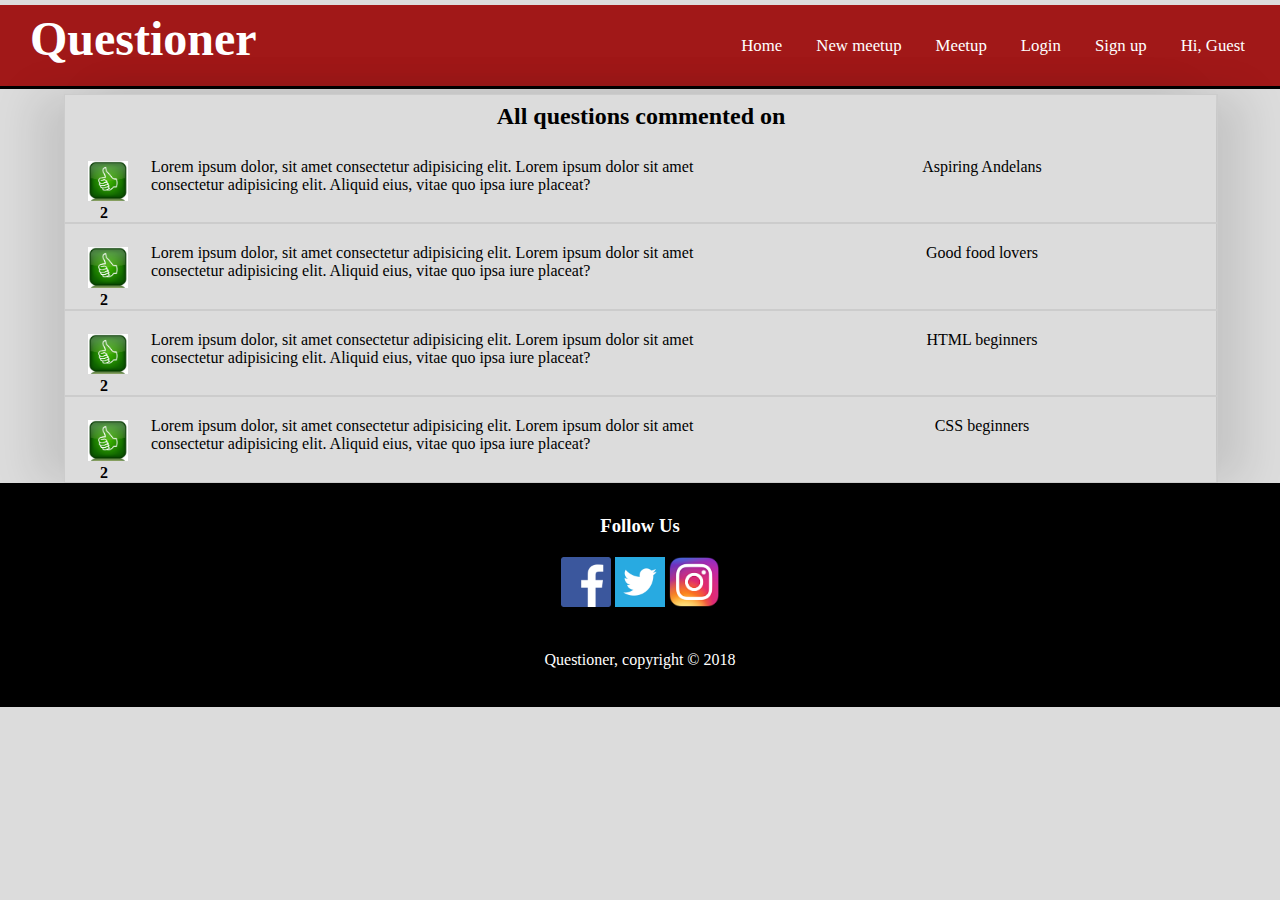
<file: all-questions-commented-on.html>
<!DOCTYPE html>
<html lang="en">
<head>
    <meta charset="UTF-8">
    <meta name="viewport" content="width=device-width, initial-scale=1.0">
    <meta http-equiv="X-UA-Compatible" content="ie=edge">
    <title>Questioner | All questions commented on</title>
    <link rel="stylesheet" href="css/styles.css">
</head>
<body> 
    <!-- Homepage header -->
    <header id="homepage-header"> 
        <div class="container">
            <div id="branding">
                <a href="index.html"><h1>Questioner</h1></a>
            </div>
            <nav>
                <ul>
                    <li><a href="index.html">Home</a></li>
                    <li><a href="new-meetup.html">New meetup</a></li>
                    <li><a href="index.html#meetup">Meetup</a></li>
                    <li><a href="login.html">Login</a></li>
                    <li><a href="sign-up.html">Sign up</a></li>
                    <li><a href="profile.html">Hi, Guest</a></li>
                </ul>
            </nav>
        </div>
    </header>

    <!-- Main area -->
    <main>
        <section>
            <div class="division">
                <div class="container">
                    <header class="heading-title">
                        <h2> All questions commented on</h2>
                    </header>
                    <div class="top-topic">
                        <div class="upvote">
                            <div class="upvote-img"><img src="/img/upvote.png" alt="upvote"></div>   
                            <div class="upvotes-number" >2</div> 
                        </div>
                        <div class="question">Lorem ipsum dolor, sit amet consectetur adipisicing elit. Lorem ipsum dolor sit amet consectetur adipisicing elit. Aliquid eius, vitae quo ipsa iure placeat?</div>
                        <div class="meetup-topic">Aspiring Andelans</div>
                    </div>
                </div>
            </div>
        </section>
        <section>
                <div class="division">
                    <div class="container">
                        <div class="top-topic">
                            <div class="upvote">
                                <div class="upvote-img"><img src="/img/upvote.png" alt="upvote"></div>   
                                <div class="upvotes-number" >2</div> 
                            </div>
                            <div class="question">Lorem ipsum dolor, sit amet consectetur adipisicing elit. Lorem ipsum dolor sit amet consectetur adipisicing elit. Aliquid eius, vitae quo ipsa iure placeat?</div>
                            <div class="meetup-topic">Good food lovers</div>
                        </div>
                    </div>
                </div>
            </section>
            <section>
                    <div class="division">
                        <div class="container">
                            <div class="top-topic">
                                <div class="upvote">
                                    <div class="upvote-img"><img src="/img/upvote.png" alt="upvote"></div>   
                                    <div class="upvotes-number" >2</div> 
                                </div>
                                <div class="question">Lorem ipsum dolor, sit amet consectetur adipisicing elit. Lorem ipsum dolor sit amet consectetur adipisicing elit. Aliquid eius, vitae quo ipsa iure placeat?</div>
                                <div class="meetup-topic">HTML beginners</div>
                            </div>
                        </div>
                    </div>
                </section>
                <section>
                        <div class="division">
                            <div class="container">
                                <div class="top-topic">
                                    <div class="upvote">
                                        <div class="upvote-img"><img src="/img/upvote.png" alt="upvote"></div>   
                                        <div class="upvotes-number" >2</div> 
                                    </div>
                                    <div class="question">Lorem ipsum dolor, sit amet consectetur adipisicing elit. Lorem ipsum dolor sit amet consectetur adipisicing elit. Aliquid eius, vitae quo ipsa iure placeat?</div>
                                    <div class="meetup-topic">CSS beginners</div>
                                </div>
                            </div>
                        </div>
                    </section>
    </main>

    <!-- Footer area -->
    <footer>
        <h3>Follow Us</h3>
        <div class="social">
            <div class="socialmedia-img">
                <a href="https://facebook.com/"><img src="img/fb.png" alt="facebook"></a>
            </div>
            <div class="socialmedia-img">
                <a href="https://twitter.com/"><img src="img/twitter.png" alt="twitter"></a>
            </div>
            <div class="socialmedia-img">
                <a href="https://instagram.com/"><img src="img/instagram.png" alt="Instagram"></a>
            </div>
        </div>
        <p>Questioner, copyright &copy; 2018</p>
        
    </footer>
</body>
</html>
</file>
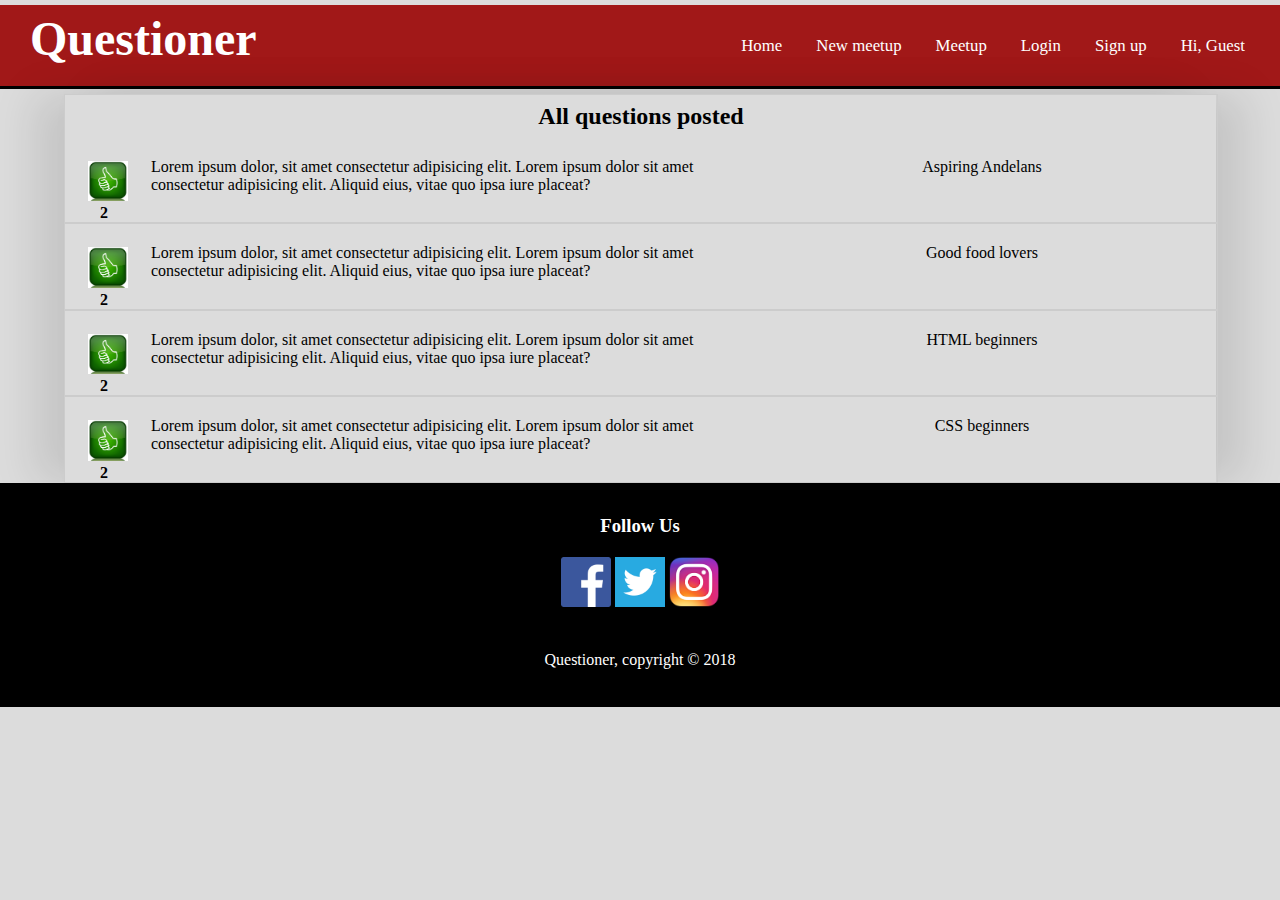
<file: all-questions-posted.html>
<!DOCTYPE html>
<html lang="en">
<head>
    <meta charset="UTF-8">
    <meta name="viewport" content="width=device-width, initial-scale=1.0">
    <meta http-equiv="X-UA-Compatible" content="ie=edge">
    <title>Questioner | All questions posted</title>
    <link rel="stylesheet" href="css/styles.css">
</head>
<body> 
    <!-- Homepage header -->
    <header id="homepage-header"> 
        <div class="container">
            <div id="branding">
                <a href="index.html"><h1>Questioner</h1></a>
            </div>
            <nav>
                <ul>
                    <li><a href="index.html">Home</a></li>
                    <li><a href="new-meetup.html">New meetup</a></li>
                    <li><a href="index.html#meetup">Meetup</a></li>
                    <li><a href="login.html">Login</a></li>
                    <li><a href="sign-up.html">Sign up</a></li>
                    <li><a href="profile.html">Hi, Guest</a></li>
                </ul>
            </nav>
        </div>
    </header>

    <!-- Main area -->
    <main>
        <section>
            <div class="division">
                <div class="container">
                    <header class="heading-title">
                        <h2> All questions posted</h2>
                    </header>
                    <div class="top-topic">
                        <div class="upvote">
                            <div class="upvote-img"><img src="/img/upvote.png" alt="upvote"></div>   
                            <div class="upvotes-number" >2</div> 
                        </div>
                        <div class="question">Lorem ipsum dolor, sit amet consectetur adipisicing elit. Lorem ipsum dolor sit amet consectetur adipisicing elit. Aliquid eius, vitae quo ipsa iure placeat?</div>
                        <div class="meetup-topic">Aspiring Andelans</div>
                    </div>
                </div>
            </div>
        </section>
        <section>
                <div class="division">
                    <div class="container">
                        <div class="top-topic">
                            <div class="upvote">
                                <div class="upvote-img"><img src="/img/upvote.png" alt="upvote"></div>   
                                <div class="upvotes-number" >2</div> 
                            </div>
                            <div class="question">Lorem ipsum dolor, sit amet consectetur adipisicing elit. Lorem ipsum dolor sit amet consectetur adipisicing elit. Aliquid eius, vitae quo ipsa iure placeat?</div>
                            <div class="meetup-topic">Good food lovers</div>
                        </div>
                    </div>
                </div>
            </section>
            <section>
                    <div class="division">
                        <div class="container">
                            <div class="top-topic">
                                <div class="upvote">
                                    <div class="upvote-img"><img src="/img/upvote.png" alt="upvote"></div>   
                                    <div class="upvotes-number" >2</div> 
                                </div>
                                <div class="question">Lorem ipsum dolor, sit amet consectetur adipisicing elit. Lorem ipsum dolor sit amet consectetur adipisicing elit. Aliquid eius, vitae quo ipsa iure placeat?</div>
                                <div class="meetup-topic">HTML beginners</div>
                            </div>
                        </div>
                    </div>
                </section>
                <section>
                        <div class="division">
                            <div class="container">
                                <div class="top-topic">
                                    <div class="upvote">
                                        <div class="upvote-img"><img src="/img/upvote.png" alt="upvote"></div>   
                                        <div class="upvotes-number" >2</div> 
                                    </div>
                                    <div class="question">Lorem ipsum dolor, sit amet consectetur adipisicing elit. Lorem ipsum dolor sit amet consectetur adipisicing elit. Aliquid eius, vitae quo ipsa iure placeat?</div>
                                    <div class="meetup-topic">CSS beginners</div>
                                </div>
                            </div>
                        </div>
                    </section>
    </main>

    <!-- Footer area -->
    <footer>
        <h3>Follow Us</h3>
        <div class="social">
            <div class="socialmedia-img">
                <a href="https://facebook.com/"><img src="img/fb.png" alt="facebook"></a>
            </div>
            <div class="socialmedia-img">
                <a href="https://twitter.com/"><img src="img/twitter.png" alt="twitter"></a>
            </div>
            <div class="socialmedia-img">
                <a href="https://instagram.com/"><img src="img/instagram.png" alt="Instagram"></a>
            </div>
        </div>
        <p>Questioner, copyright &copy; 2018</p>
        
    </footer>
</body>
</html>
</file>
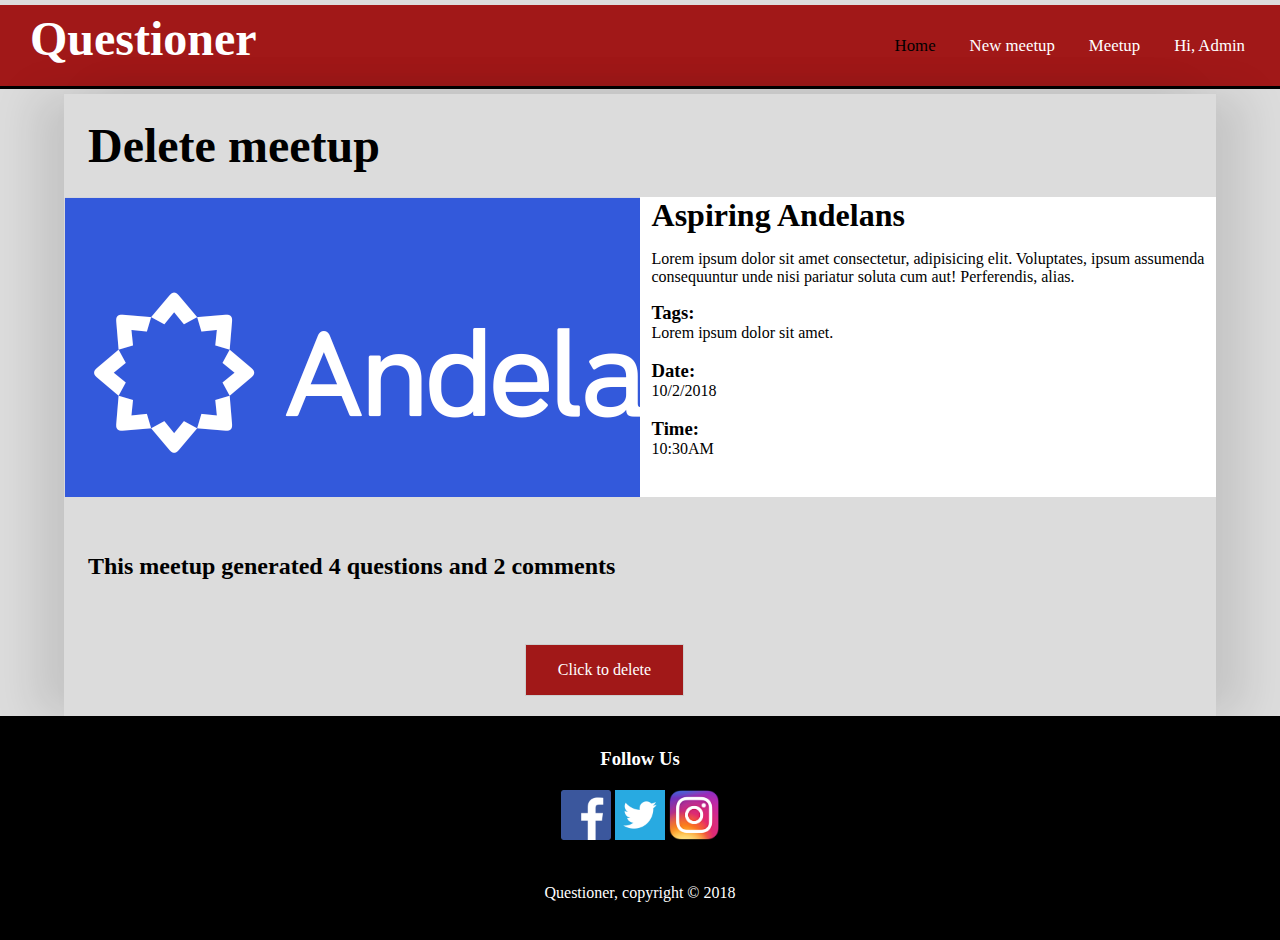
<file: delete-meetup.html>
<!DOCTYPE html>
<html lang="en">
<head>
    <meta charset="UTF-8">
    <meta name="viewport" content="width=device-width, initial-scale=1.0">
    <meta http-equiv="X-UA-Compatible" content="ie=edge">
    <title>Questioner | Delete meetup</title>
    <link rel="stylesheet" href="css/styles.css">
</head>
<body> 
    <!-- Homepage header -->
    <header id="homepage-header"> 
        <div class="container">
            <div id="branding">
                <a href="index.html"><h1>Questioner</h1></a>
            </div>
            <nav>
                <ul>
                    <li class="current"><a href="index.html">Home</a></li>
                    <li><a href="new-meetup.html">New meetup</a></li>
                    <li><a href="index.html#meetup">Meetup</a></li>
                    <li><a href="profile.html">Hi, Admin</a></li>
                </ul>
            </nav>
        </div>
    </header>

    <!-- Main area -->
    <main>
        <section>
            <div class="container">
              <div class="heading-title">
                  <h1>Delete meetup</h1>
              </div>
              <div class="container">
                  <div class="meetup-img">
                  </div>
                  <div class="meetup-details">
                      <div class="meetup-topic">
                           <h1>Aspiring Andelans</h1>
                      </div>
                      <div class="meetup-description">
                          <p>Lorem ipsum dolor sit amet consectetur, adipisicing elit. Voluptates, ipsum assumenda consequuntur unde nisi pariatur soluta cum aut! Perferendis, alias.</p>
                      </div>
                      <div class="meetup-tag">
                          <h3>Tags:</h3>
                          <span>Lorem ipsum dolor sit amet.</span> <br><br>
                      </div>
                      <div class="meetup-date">
                          <h3>Date:</h3>
                          <span>10/2/2018</span> <br> <br>
                      </div>
                      <div class="meetuptime">
                          <h3>Time:</h3>
                          <span>10:30AM</span> <br>
                      </div>
                  </div>
              </div>
            <section class="delete">
                <header class="heading-title">
                    <h4>This meetup generated <span id="question-number">4 </span>questions and <span id="comment-number">2</span> comments</h4>
                </header>
            </section>
        </section>
                <div class="click-to-delete"> 
                    <div class="btn"><a href="#post-question">Click to delete</a></div> 
                </div>
           </main>

    <!-- Footer area -->
    <footer>
        <h3>Follow Us</h3>
        <div class="social">
            <div class="socialmedia-img">
                <a href="https://facebook.com/"><img src="img/fb.png" alt="facebook"></a>
            </div>
            <div class="socialmedia-img">
                <a href="https://twitter.com/"><img src="img/twitter.png" alt="twitter"></a>
            </div>
            <div class="socialmedia-img">
                <a href="https://instagram.com/"><img src="img/instagram.png" alt="Instagram"></a>
            </div>
        </div>
        <p>Questioner, copyright &copy; 2018</p>
        
    </footer>
</body>
</html>
</file>
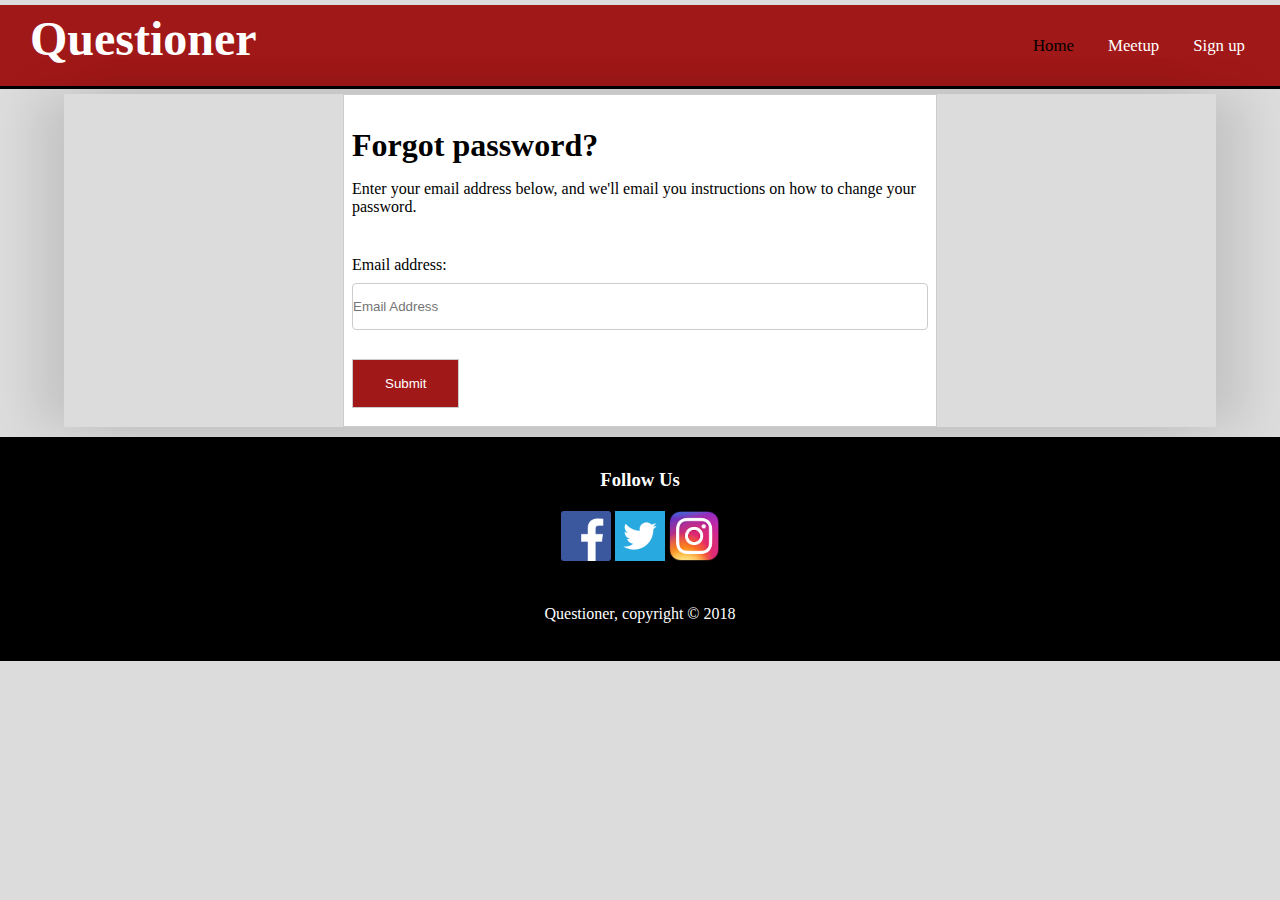
<file: forgot-password.html>
<!DOCTYPE html>
<html lang="en">
<head>
    <meta charset="UTF-8">
    <meta name="viewport" content="width=device-width, initial-scale=1.0">
    <meta http-equiv="X-UA-Compatible" content="ie=edge">
    <title>Questioner | Forgot password</title>
    <link rel="stylesheet" href="css/styles.css">
</head>
<body> 
    <!-- Homepage header -->
    <header id="homepage-header"> 
        <div class="container">
            <div id="branding">
                <a href="index.html"><h1>Questioner</h1></a>
            </div>
            <nav>
                <ul>
                    <li class="current"><a href="index.html">Home</a></li>
                    <li><a href="index.html#meetup">Meetup</a></li>
                    <li><a href="sign-up.html">Sign up</a></li>
                </ul>
            </nav>
        </div>
    </header>

    <!-- Main area -->
    <main>
       <section>
           <div class="border">
                <h1>Forgot password?</h1>
                <p>Enter your email address below, and we'll email you instructions on how to change your password.</p> 
                    <form class="forgot-password">
                        <div>
                            <label>Email address:</label><br>
                            <input type="email", placeholder="Email Address">
                        </div>
                    <button class="btn">Submit</button>
                </form>
           </div>
       </section> 
    </main>

    <!-- Footer area -->
    <footer>
        <h3>Follow Us</h3>
        <div class="social">
            <div class="socialmedia-img">
                <a href="https://facebook.com/"><img src="img/fb.png" alt="facebook"></a>
            </div>
            <div class="socialmedia-img">
                <a href="https://twitter.com/"><img src="img/twitter.png" alt="twitter"></a>
            </div>
            <div class="socialmedia-img">
                <a href="https://instagram.com/"><img src="img/instagram.png" alt="Instagram"></a>
            </div>
        </div>
        <p>Questioner, copyright &copy; 2018</p>
        
    </footer>
</body>
</html>
</file>
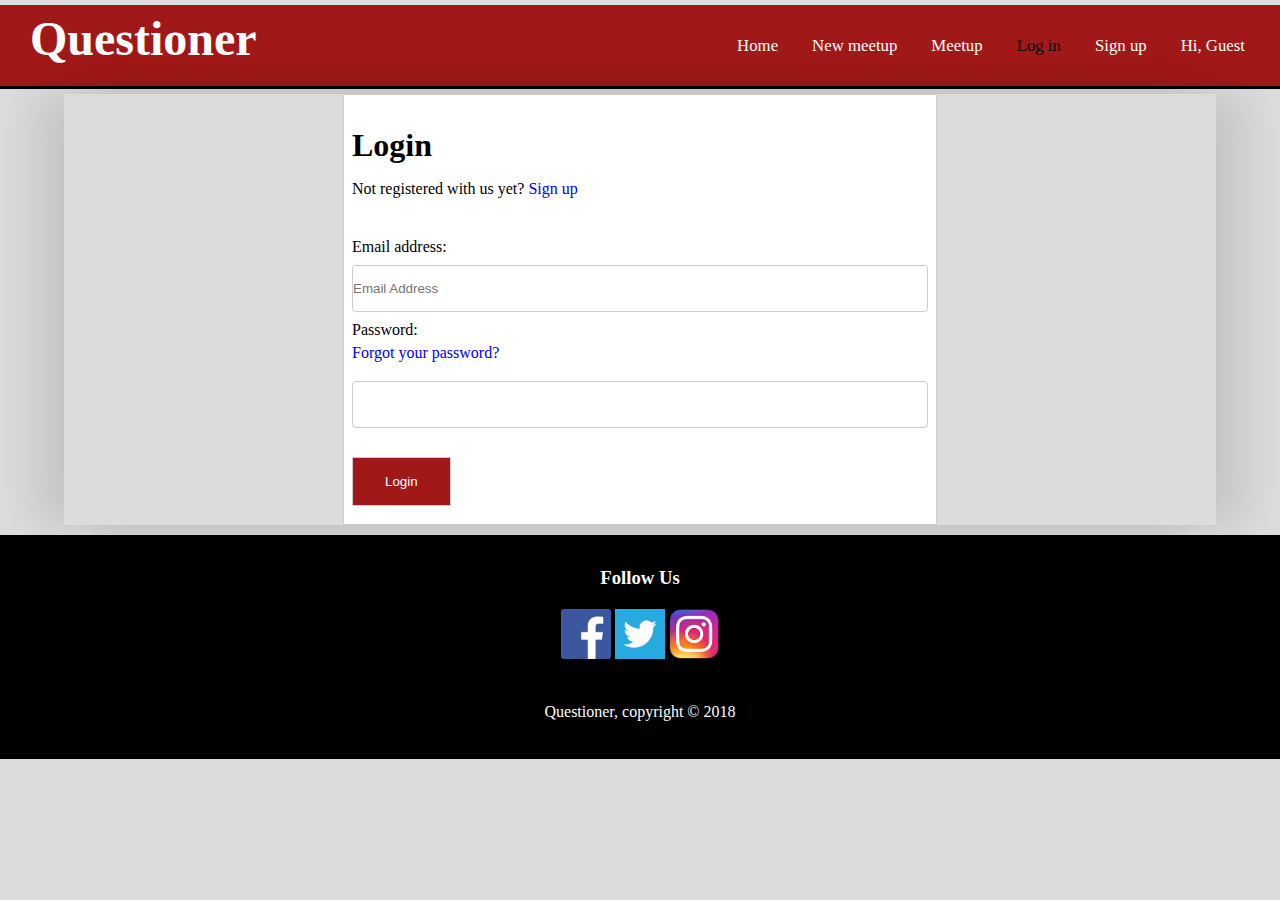
<file: login.html>
<!DOCTYPE html>
<html lang="en">
<head>
    <meta charset="UTF-8">
    <meta name="viewport" content="width=device-width, initial-scale=1.0">
    <meta http-equiv="X-UA-Compatible" content="ie=edge">
    <title>Questioner | Log in</title>
    <link rel="stylesheet" href="css/styles.css">
</head>
<body> 
    <!-- Homepage header -->
    <header id="homepage-header"> 
        <div class="container">
            <div id="branding">
                <a href="index.html"><h1>Questioner</h1></a>
            </div>
            <nav>
                <ul>
                    <li><a href="index.html">Home</a></li>
                    <li><a href="new-meetup.html">New meetup</a></li>
                    <li><a href="index.html#meetup">Meetup</a></li>
                    <li class="current"><a href="login.html">Log in</a></li>
                    <li><a href="sign-up.html">Sign up</a></li>
                    <li><a href="profile.html">Hi, Guest</a></li>
                </ul>
            </nav>
        </div>
    </header>

    <!-- Main area -->
    <main>
       <section>
           <div class="border">
                <h1>Login</h1>
                <p>Not registered with us yet? <a href="sign-up.html">Sign up</a></p> 
                    <form class="login">
                        <div>
                            <label>Email address:</label><br>
                            <input type="email", placeholder="Email Address">
                        </div>
                        <div>
                            <label>Password:</label><br>
                            <a href="forgot-password.html"><p id="forgot-password-ptag">Forgot your password?</p></a>
                            <input type="password", type="password">
                        </div>
                    <button class="btn">Login</button>
                </form>
           </div>
       </section> 
    </main>

    <!-- Footer area -->
    <footer>
        <h3>Follow Us</h3>
        <div class="social">
            <div class="socialmedia-img">
                <a href="https://facebook.com/"><img src="img/fb.png" alt="facebook"></a>
            </div>
            <div class="socialmedia-img">
                <a href="https://twitter.com/"><img src="img/twitter.png" alt="twitter"></a>
            </div>
            <div class="socialmedia-img">
                <a href="https://instagram.com/"><img src="img/instagram.png" alt="Instagram"></a>
            </div>
        </div>
        <p>Questioner, copyright &copy; 2018</p>
        
    </footer>
</body>
</html>
</file>
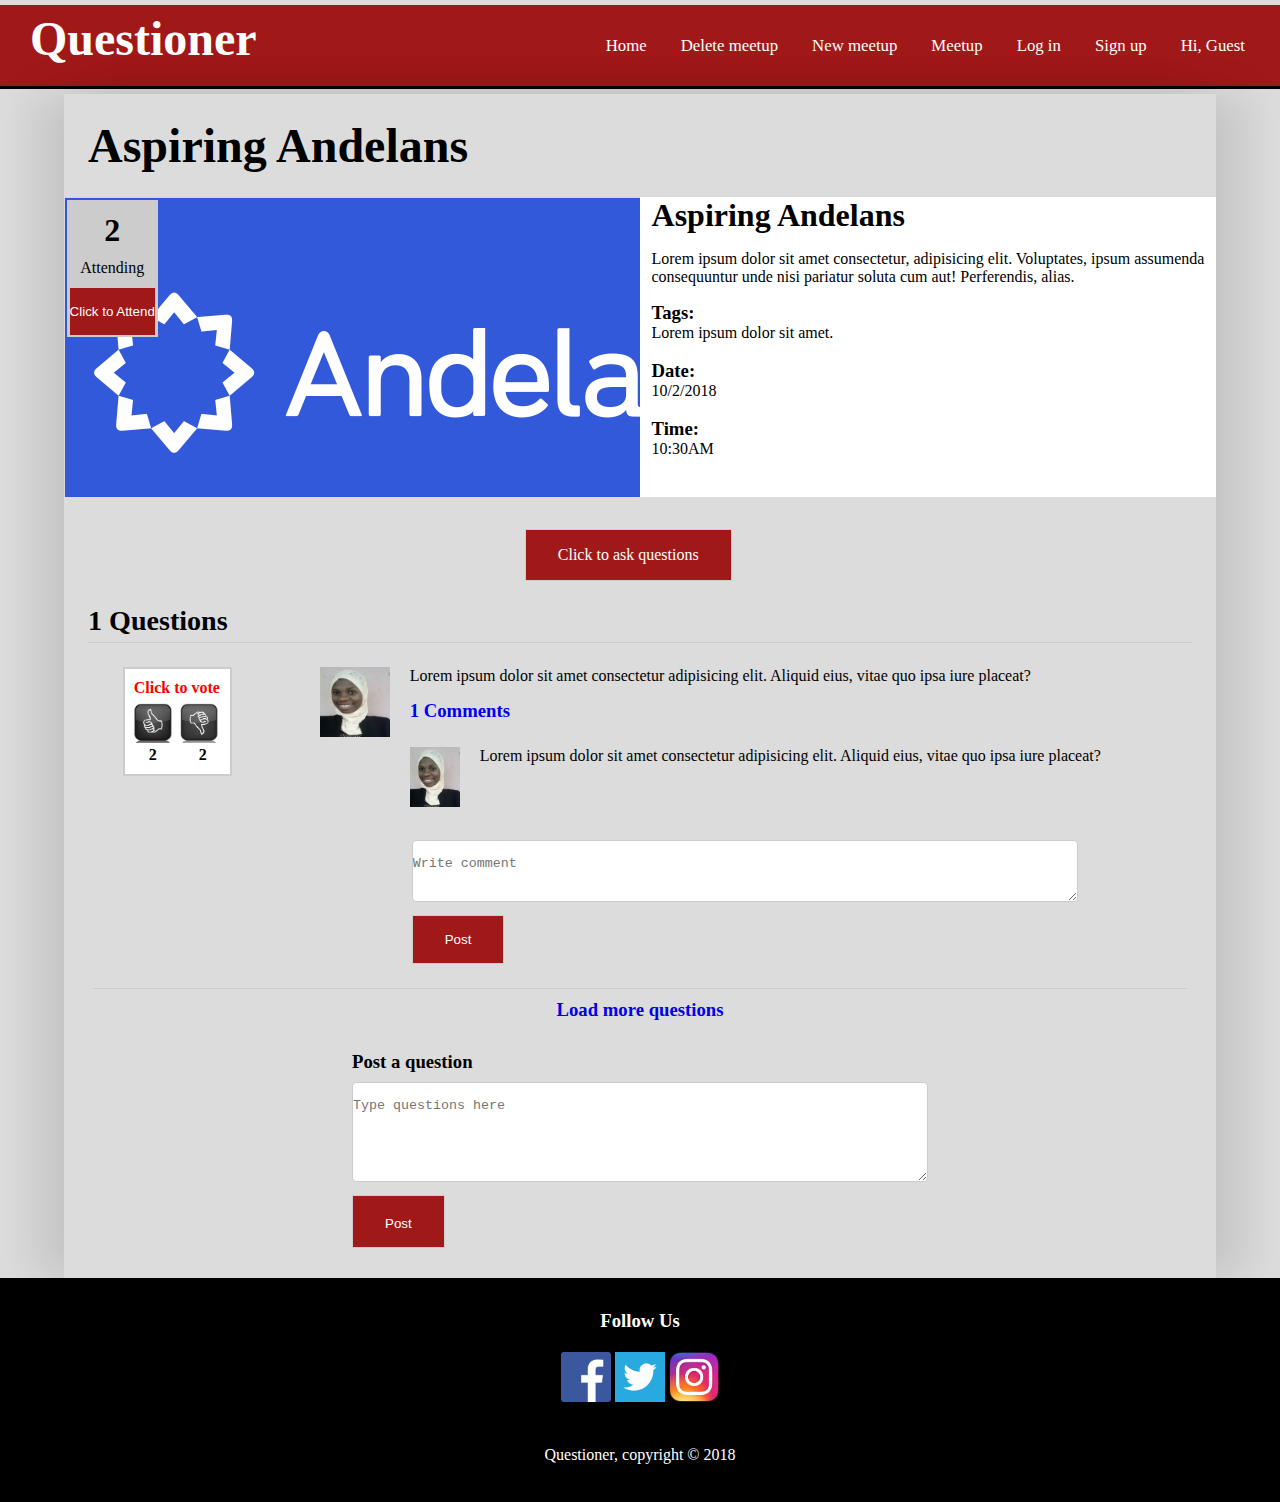
<file: meetup.html>
<!DOCTYPE html>
<html lang="en">
<head>
    <meta charset="UTF-8">
    <meta name="viewport" content="width=device-width, initial-scale=1.0">
    <meta http-equiv="X-UA-Compatible" content="ie=edge">
    <title>Questioner | Meetup | Aspiring Andelans</title>
    <link rel="stylesheet" href="css/styles.css">
    <script src="js/main.js"></script>
</head>
<body> 
    <!-- Homepage header -->
    <header id="homepage-header"> 
        <div class="container">
            <div id="branding">
                <a href="index.html"><h1>Questioner</h1></a>
            </div>
            <nav>
                <ul>
                    <li><a href="index.html">Home</a></li>
                    <li><a href="delete-meetup.html">Delete meetup</a></li>
                    <li><a href="new-meetup.html">New meetup</a></li>
                    <li><a href="index.html#meetup">Meetup</a></li>
                    <li><a href="login.html">Log in</a></li>
                    <li><a href="sign-up.html">Sign up</a></li>
                    <li><a href="profile.html">Hi, Guest</a></li>
                </ul>
            </nav>
        </div>
    </header>

    <!-- Main area -->
    <main>
       <section>
            <div class="heading-title">
                <h1>Aspiring Andelans</h1>
            </div>
            <div class="container">
                <div class="meetup-img">
                    <div class="box-in-image">
                         <h1 id="attending-number" class="not-clicked">2</h1>
                         <div class="attending">Attending</div>
                         <button class="btn" onclick="attend()">Click to Attend</button>
                    </div>
                </div>
                <div class="meetup-details">
                    <div class="meetup-topic">
                         <h1>Aspiring Andelans</h1>
                    </div>
                    <div class="meetup-description">
                        <p>Lorem ipsum dolor sit amet consectetur, adipisicing elit. Voluptates, ipsum assumenda consequuntur unde nisi pariatur soluta cum aut! Perferendis, alias.</p>
                    </div>
                    <div class="meetup-tag">
                        <h3>Tags:</h3>
                        <span>Lorem ipsum dolor sit amet.</span> <br> <br>
                    </div>
                    <div class="meetup-date">
                        <h3>Date:</h3>
                        <span>10/2/2018</span> <br> <br>
                    </div>
                    <div class="meetuptime">
                        <h3>Time:</h3>
                        <span>10:30AM</span>
                    </div>
                </div>
            </div>
        </section>
                <div class="click-to-ask"> 
                    <div class="btn"><a href="#post-question">Click to ask questions</a></div> 
                </div>
        <section class="question-section">
            <header class="heading-title">
                <h3><span id="question-number">1</span> Questions</h3>
            </header>
            <div class="question-area">
                <div class="container">
                <div class="vote">
                    <p>Click to vote</p> 
                    <div class="upvote">
                        <div><a href="#upVote"><img id="upvote-img" class="not-clicked" src="/img/upvote-gray.jpg" alt="upVote" onclick="upvote()"></a></div>   
                        <div id="upvotes-number" >2</div> 
                    </div>
                    <div class="downvote">
                        <div><a href="#downVote"><img id="downvote-img" class="not-clicked" src="/img/downvote-gray.jpg" alt="downvote" onclick="downvote()"></a></div>   
                        <div id="downvotes-number">2</div>
                    </div>
                </div>
                <div class="pic-question-and-comment">
                    <div class="small-pic"><img src="/img/halimah.jpg" alt="name"></div>
                        <div class="question-and-comment">
                            <div class="question">Lorem ipsum dolor sit amet consectetur adipisicing elit. Aliquid eius, vitae quo ipsa iure placeat?</div>
                            <div class="comments"> 
                                <h3 onclick="toggleHideAndShowComment()"><a href="#comments"><span class="comment-number">1 </span>Comments</a></h3> 
                                <div id="view-comments">
                                    <div class="container">
                                        <div class="tiny-pic"><img src="/img/halimah.jpg" alt="name"></div>
                                        <div class="comment-content">Lorem ipsum dolor sit amet consectetur adipisicing elit. Aliquid eius, vitae quo ipsa iure placeat?</div>   
                                    </div>
                                </div>
                                <div class="write-comment">
                                    <div><textarea id="comment-text", placeholder="Write comment"></textarea></div> 
                                    <button class="btn">Post</button>
                                </div>
                            </div>
                        </div>      
                </div>
            </div>
                <div class="show-more-questions">
                    <h3><a href="#show-more">Load more questions</a></h3> 
                </div>
            
            </div>  
       </section>
       <div class="post-question-area">
            <h3>Post a question</h3>
            <div><textarea id="post-question", placeholder="Type questions here"></textarea></div> 
            <button class="btn">Post</button>
        </div>
    </main>

    <!-- Footer area -->
    <footer>
        <h3>Follow Us</h3>
        <div class="social">
            <div class="socialmedia-img">
                <a href="https://facebook.com/"><img src="img/fb.png" alt="facebook"></a>
            </div>
            <div class="socialmedia-img">
                <a href="https://twitter.com/"><img src="img/twitter.png" alt="twitter"></a>
            </div>
            <div class="socialmedia-img">
                <a href="https://instagram.com/"><img src="img/instagram.png" alt="Instagram"></a>
            </div>
        </div>
        <p>Questioner, copyright &copy; 2018</p>
        
    </footer>
</body>
</html>
</file>
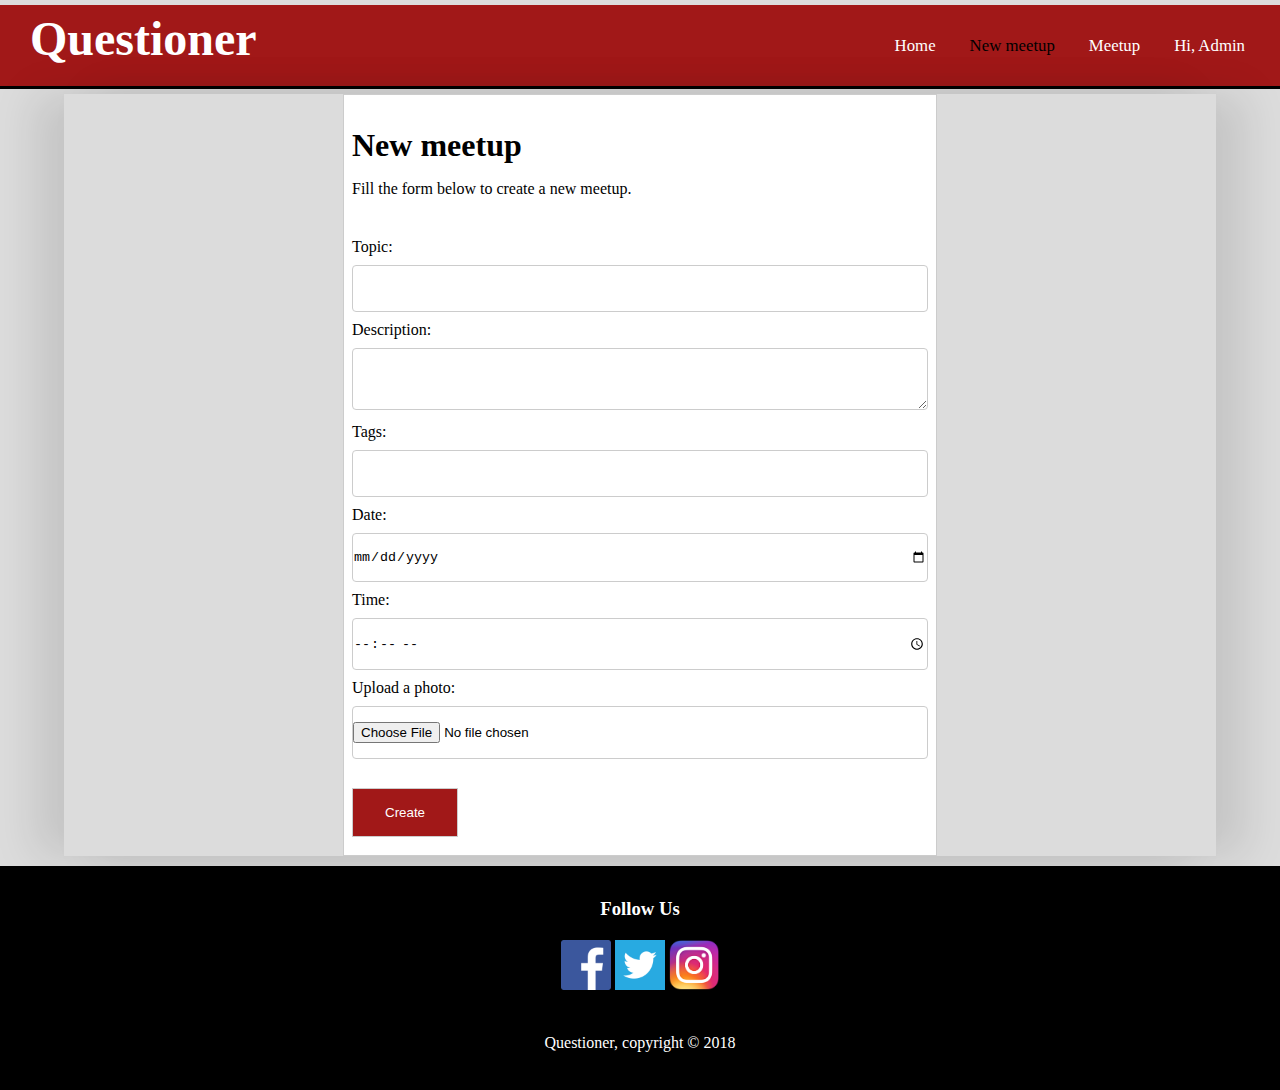
<file: new-meetup.html>
<!DOCTYPE html>
<html lang="en">
<head>
    <meta charset="UTF-8">
    <meta name="viewport" content="width=device-width, initial-scale=1.0">
    <meta http-equiv="X-UA-Compatible" content="ie=edge">
    <title>Questioner | New meetup</title>
    <link rel="stylesheet" href="css/styles.css">
</head>
<body> 
    <!-- Homepage header -->
    <header id="homepage-header"> 
        <div class="container">
            <div id="branding">
                <a href="index.html"><h1>Questioner</h1></a>
            </div>
            <nav>
                <ul>
                    <li><a href="index.html">Home</a></li>
                    <li class="current"><a href="new-meetup.html">New meetup</a></li>
                    <li><a href="index.html#meetup">Meetup</a></li>
                    <li><a href="profile.html">Hi, Admin</a></li>
                </ul>
            </nav>
        </div>
    </header>

    <!-- Main area -->
    <main>
       <section>
           <div class="border">
                <h1>New meetup</h1> 
                <p>Fill the form below to create a new meetup.</p>
                    <form class="meet-up">
                        <div>
                            <label>Topic:</label><br>
                            <input type="text">
                        </div>
                        <div>
                            <label>Description:</label><br>
                            <textarea id="description"></textarea>
                        </div> 
                        <div>
                            <label>Tags:</label><br>
                            <input type="text">
                        </div>
                        <div>
                            <label>Date:</label><br>
                            <input type="date">
                        </div> 
                        <div>
                            <label>Time:</label><br>
                            <input type="time">
                        </div>
                        <div>
                            <label>Upload a photo:</label><br>
                            <input type="file", name="my photo">
                        </div>         
                    <button class="btn">Create</button>
                </form>
           </div>
       </section> 
    </main>

    <!-- Footer area -->
    <footer>
        <h3>Follow Us</h3>
        <div class="social">
            <div class="socialmedia-img">
                <a href="https://facebook.com/"><img src="img/fb.png" alt="facebook"></a>
            </div>
            <div class="socialmedia-img">
                <a href="https://twitter.com/"><img src="img/twitter.png" alt="twitter"></a>
            </div>
            <div class="socialmedia-img">
                <a href="https://instagram.com/"><img src="img/instagram.png" alt="Instagram"></a>
            </div>
        </div>
        <p>Questioner, copyright &copy; 2018</p>
        
    </footer>
</body>
</html>
</file>
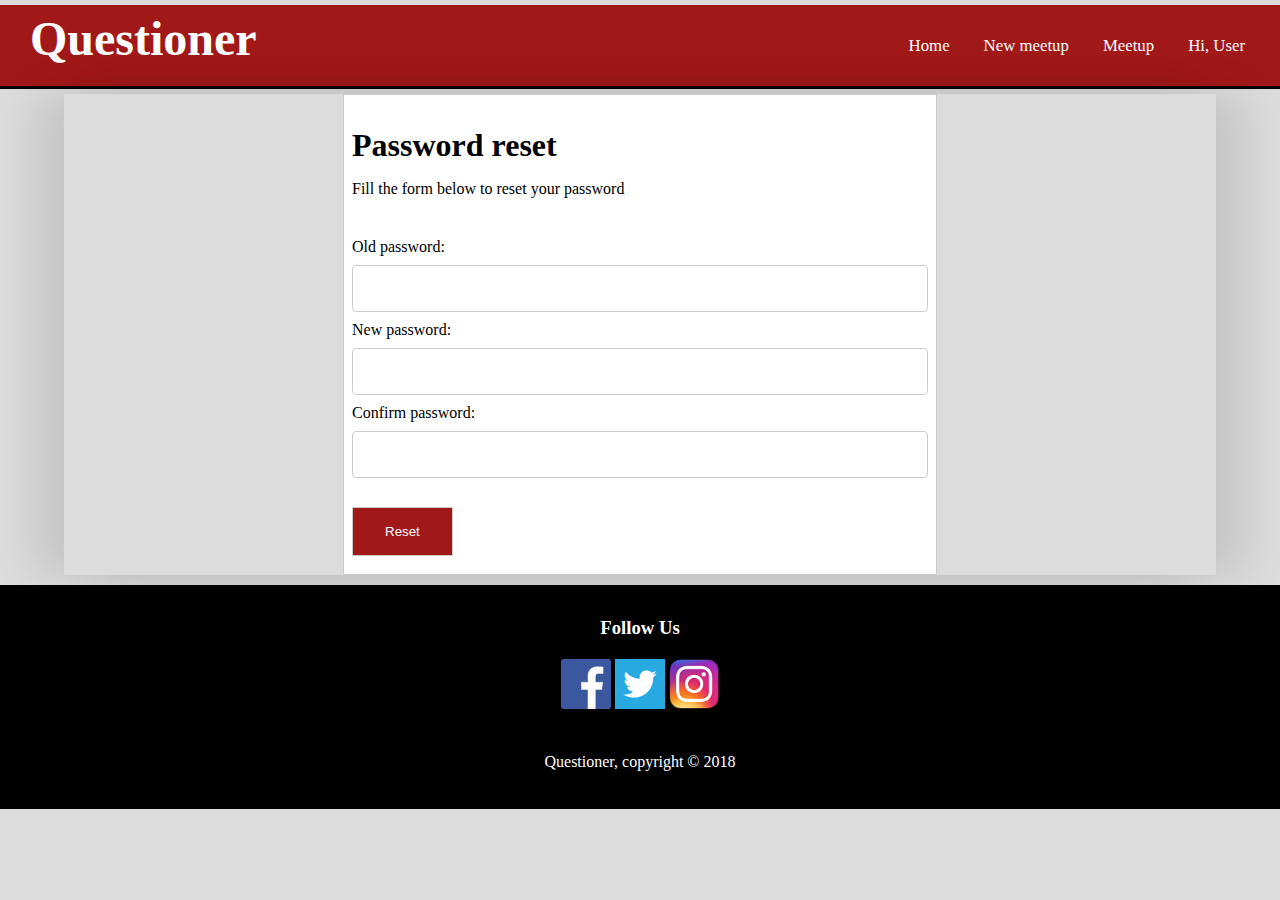
<file: password-reset.html>
<!DOCTYPE html>
<html lang="en">
<head>
    <meta charset="UTF-8">
    <meta name="viewport" content="width=device-width, initial-scale=1.0">
    <meta http-equiv="X-UA-Compatible" content="ie=edge">
    <title>Questioner | Password-rest</title>
    <link rel="stylesheet" href="css/styles.css">
</head>
<body> 
    <!-- Homepage header -->
    <header id="homepage-header"> 
        <div class="container">
            <div id="branding">
                <a href="index.html"><h1>Questioner</h1></a>
            </div>
            <nav>
                <ul>
                    <li><a href="index.html">Home</a></li>
                    <li><a href="new-meetup.html">New meetup</a></li>
                    <li><a href="index.html#meetup">Meetup</a></li>
                    <li><a href="profile.html">Hi, User</a></li>
                </ul>
            </nav>
        </div>
    </header>

    <!-- Main area -->
    <main>
       <section>
           <div class="border">
                <h1>Password reset</h1>
                <p>Fill the form below to reset your password</p> 
                    <form class="password- reset">
                        <div>
                            <label>Old password:</label><br>
                            <input type="password", type="password">
                        </div><div>
                            <label>New password:</label><br>
                            <input type="password", type="password">
                        </div>
                        <div>
                            <label>Confirm password:</label><br>
                            <input type="password", type="password">
                        </div>

                    <button class="btn">Reset</button>
                </form>
           </div>
       </section> 
    </main>

    <!-- Footer area -->
    <footer>
        <h3>Follow Us</h3>
        <div class="social">
            <div class="socialmedia-img">
                <a href="https://facebook.com/"><img src="img/fb.png" alt="facebook"></a>
            </div>
            <div class="socialmedia-img">
                <a href="https://twitter.com/"><img src="img/twitter.png" alt="twitter"></a>
            </div>
            <div class="socialmedia-img">
                <a href="https://instagram.com/"><img src="img/instagram.png" alt="Instagram"></a>
            </div>
        </div>
        <p>Questioner, copyright &copy; 2018</p>
        
    </footer>
</body>
</html>
</file>
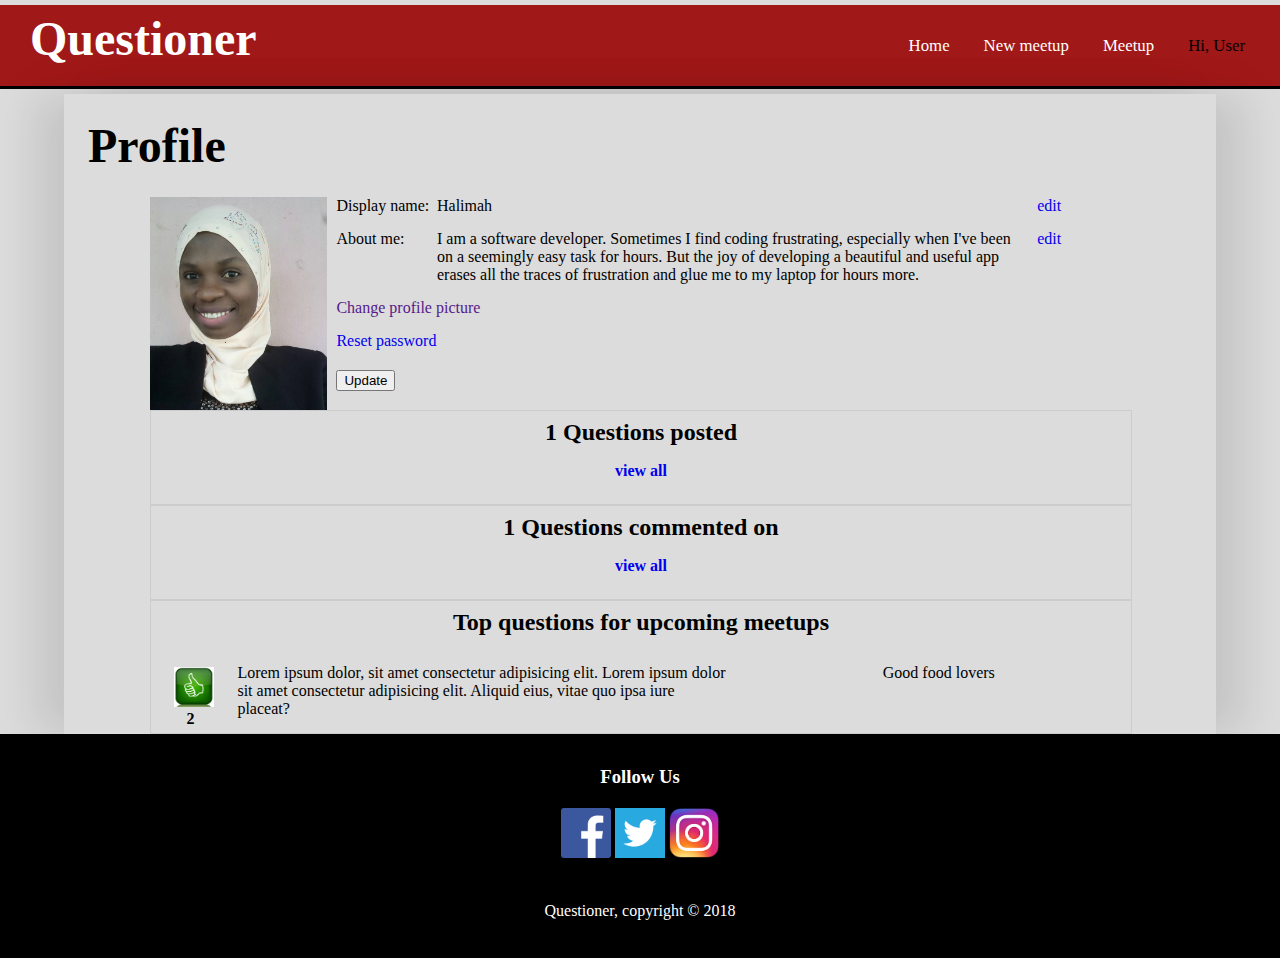
<file: profile.html>
<!DOCTYPE html>
<html lang="en">
<head>
    <meta charset="UTF-8">
    <meta name="viewport" content="width=device-width, initial-scale=1.0">
    <meta http-equiv="X-UA-Compatible" content="ie=edge">
    <title>Questioner | Profile</title>
    <link rel="stylesheet" href="css/styles.css">
</head>
<body> 
    <!-- Homepage header -->
    <header id="homepage-header"> 
        <div class="container">
            <div id="branding">
                <a href="index.html"><h1>Questioner</h1></a>
            </div>
            <nav>
                <ul>
                    <li><a href="index.html">Home</a></li>
                    <li><a href="new-meetup.html">New meetup</a></li>
                    <li><a href="index.html#meetup">Meetup</a></li>
                    <li class="current"><a href="profile.html">Hi, User</a></li>
                </ul>
            </nav>
        </div>
    </header>

    <!-- Main area -->
    <main>
       
          <div id="profile-head" class="container">
            <div class="heading-title">
                <h1>Profile</h1>
            </div>
        </div>
        <div class="container-profile">
            <div class="container">
                <div class="profile-picture">
                    <div class="profile-pix"><img src="img/halimah.jpg" alt="Halimah"></div>
                </div>
                <div class="profile-details">
                    <div class="container">
                        <div class="name-label">Display name:</div>
                        <div class="name">Halimah</div>
                        <div class="edit"> <a href="#name"> edit</a></div>
                    </div>
                    <div class="container-about">
                        <div class="about-label">About me:</div>
                        <div class="about">I am a software developer. Sometimes I find coding frustrating, especially when I've been on a seemingly easy task for hours. But the joy of developing a beautiful and useful app erases all the traces of frustration and glue me to my laptop for hours more.</div>
                        <div class="edit"> <a href="#about-me"> edit</a></div>
                    </div>
                    <div class="change-pix"> <a href="">Change profile picture</a> </div>
                    <div class="reset-pass"> <a href="password-reset.html">Reset password</a> </div>
                    <div class="update"><button class="update">Update</button></div>
                </div>
                
            </div>
            <section>
                <div class="division">
                    <header class="heading-title">
                        <h2><span id="question-number">1 </span>Questions posted</h2>
                        <p><a href="all-questions-posted.html">view all</a></p> 
                    </header>
                </div>
            </section>
            <section>
                <div class="division">
                    <header class="heading-title">
                        <h2><span id="commented-on-number">1 </span>Questions commented on</h2>
                        <p><a href="all-questions-commented-on.html">view all</a></p> 
                    </header>
                </div>
            </section>
            <section>
                <div class="division">
                    <div class="container">
                    <header class="heading-title">
                        <h2> Top questions for upcoming meetups</h2>
                    </header>
                    <div class="top-topic">
                        <div class="upvote">
                            <div class="upvote-img"><img src="/img/upvote.png" alt="upvote"></div>   
                            <div class="upvotes-number" >2</div> 
                        </div>
                        <div class="question">Lorem ipsum dolor, sit amet consectetur adipisicing elit. Lorem ipsum dolor sit amet consectetur adipisicing elit. Aliquid eius, vitae quo ipsa iure placeat?</div>
                        <div class="meetup-topic">Good food lovers</div>
                    </div>
                </div>
                </div>
            </section>
        </div>
    </main>

    <!-- Footer area -->
    <footer>
        <h3>Follow Us</h3>
        <div class="social">
            <div class="socialmedia-img">
                <a href="https://facebook.com/"><img src="img/fb.png" alt="facebook"></a>
            </div>
            <div class="socialmedia-img">
                <a href="https://twitter.com/"><img src="img/twitter.png" alt="twitter"></a>
            </div>
            <div class="socialmedia-img">
                <a href="https://instagram.com/"><img src="img/instagram.png" alt="Instagram"></a>
            </div>
        </div>
        <p>Questioner, copyright &copy; 2018</p>
        
    </footer>
</body>
</html>
</file>
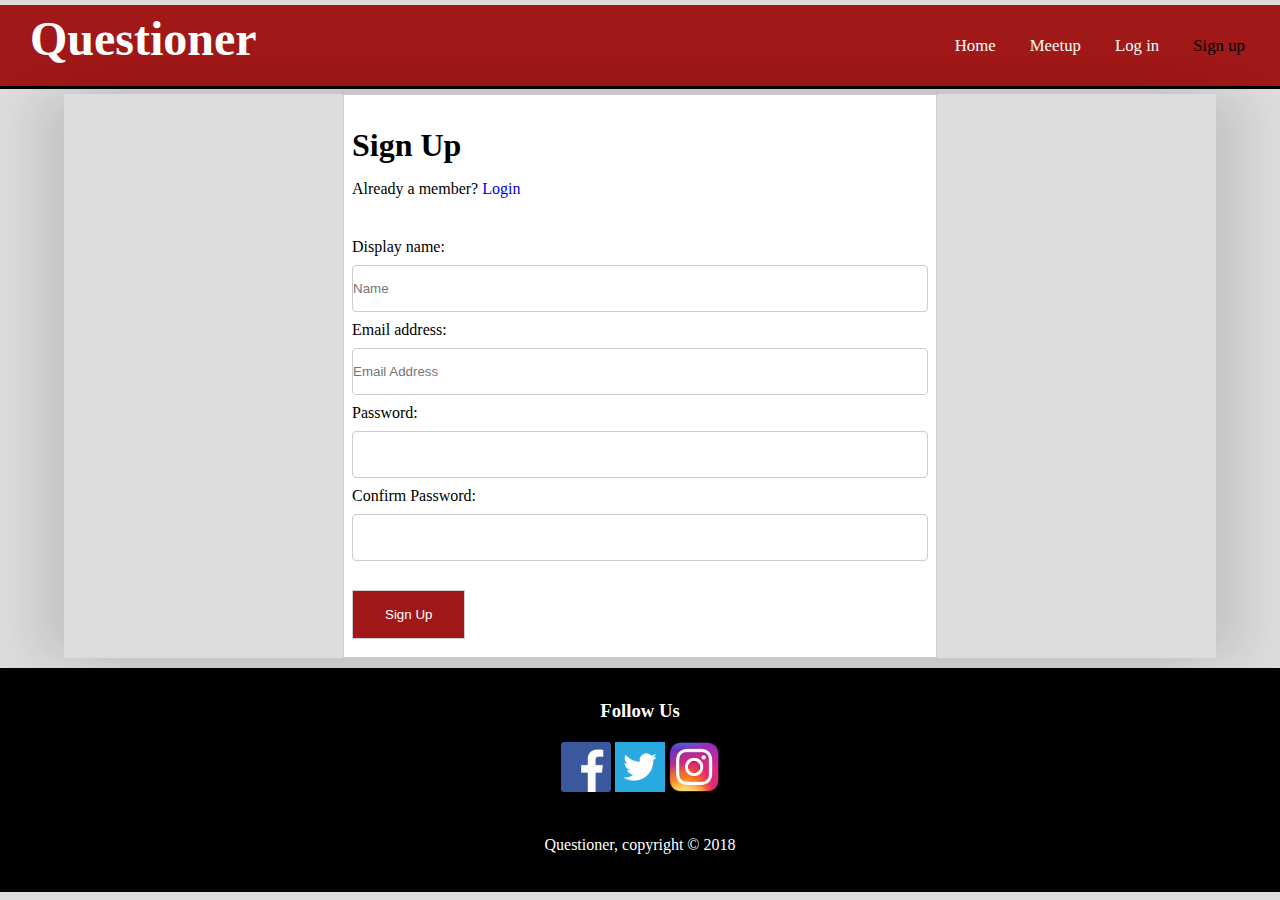
<file: sign-up.html>
<!DOCTYPE html>
<html lang="en">
<head>
    <meta charset="UTF-8">
    <meta name="viewport" content="width=device-width, initial-scale=1.0">
    <meta http-equiv="X-UA-Compatible" content="ie=edge">
    <title>Questioner | Sign up</title>
    <link rel="stylesheet" href="css/styles.css">
</head>
<body> 
    <!-- Homepage header -->
    <header id="homepage-header"> 
        <div class="container">
            <div id="branding">
                <a href="index.html"><h1>Questioner</h1></a>
            </div>
            <nav>
                <ul>
                    <li><a href="index.html">Home</a></li>
                    <li><a href="index.html#meetup">Meetup</a></li>
                    <li><a href="login.html">Log in</a></li>
                    <li class="current"><a href="sign-up.html">Sign up</a></li>
                </ul>
            </nav>
        </div>
    </header>

    <!-- Main area -->
    <main>
       <section>
           <div class="border">
                <h1>Sign Up</h1>
                <p>Already a member? <a href="login.html">Login</a></p>
                <form class="sign-up">
                    <div>
                        <label>Display name:</label><br>
                        <input type="text", placeholder="Name">
                    </div>
                    <div>
                            <label>Email address:</label><br>
                            <input type="email", placeholder="Email Address">
                    </div>
                    <div>
                            <label>Password:</label><br>
                            <input type="password", type="password">
                    </div>
                    <div>
                            <label>Confirm Password:</label><br>
                            <input type="password">
                    </div>
                    <button class="btn">Sign Up</button>
                </form>
           </div>
       </section> 
    </main>

    <!-- Footer area -->
    <footer>
        <h3>Follow Us</h3>
        <div class="social">
            <div class="socialmedia-img">
                <a href="https://facebook.com/"><img src="img/fb.png" alt="facebook"></a>
            </div>
            <div class="socialmedia-img">
                <a href="https://twitter.com/"><img src="img/twitter.png" alt="twitter"></a>
            </div>
            <div class="socialmedia-img">
                <a href="https://instagram.com/"><img src="img/instagram.png" alt="Instagram"></a>
            </div>
        </div>
        <p>Questioner, copyright &copy; 2018</p>
        
    </footer>
</body>
</html>
</file>
<file: css/styles.css>
/* Global */
body{
    font: 1rem/1.2/'Segoe UI', Tahoma, Geneva, Verdana, sans-serif;
    padding: 0;
    margin: 0;
    background: gainsboro;
}

main{
    width: 90%;
    margin: auto;
    box-shadow: 30px 0px 40px rgba(0,0,0,0.1), -30px 0px 40px rgba(0,0,0,0.1);
}

.container{
    overflow: hidden;
}

img{
    display: block;
    width: 100%;
}

h1,h2,h3,ul{
    padding: 0;
    margin: 0;
}
a{
    text-decoration: none;
}

.btn{
    padding: 1rem 2rem;
    border: 1px #ccc solid;
    display: inline-block;
    text-align: center;
    margin:2rem 0 0;
    background: rgb(161, 24, 24);
    transition: backgroud 500ms ease;
    color: white;
}
.btn:hover{
    background: gainsboro;
}
.dark{
    padding: 1.5rem;
    text-align: center;
    background: black;
    color:white;
}

.dotted-border{
    border-left: dotted 1px #fff;
    border-right: dotted 1px #fff;
    display:inline-block;
    padding-left: 1rem;
    padding-right: 1rem;
}

/* Main header */
#homepage-header{
    padding-left: 30px;
    padding-right: 20px;
    min-height: 5rem;
    background-color: rgb(161, 24, 24);
    color: white;
    border-bottom: black 3px solid;
    padding-top: 1px;
    margin-top: 5px;
    margin-bottom: 5px;

}

#homepage-header #branding{
    float: left;
}

#homepage-header #branding h1{
    font-size: 3rem;
    padding-top: 5px;
}
#homepage-header nav{
    float: right; 
    margin-top: 30px;   
}

#homepage-header li{
    display: inline;
    padding: 15px;
}    

#homepage-header a{
    color:  white;
    font-size: 1.05rem;
}

#homepage-header a:hover{
    color: white;
    font-weight: bold;
}

#homepage-header .current a{
    color: black;
}

/* Showcase */
#showcase{
    min-height: 400px;
    background: url('/img/woman-raising-hand.jpg') no-repeat;
    text-align: center;
    color: black;
    margin-top: 5px;
}

#showcase h1{
    margin-top: 100px;
    font-size: 60px;
    margin-bottom: 10px;
    font-weight: bold;
}

#showcase p{
    font-size: 23px;
}
               
.box {
    position: relative;
  }
  
  /* Bottom right text */
  .topic-block {
    position: absolute;
    top: 8px;
    left: 16px;
    background-color: white;
    color: black;
    padding: 20px;
    border-radius: 10%;
  }

#boxes .box img{
   display: block;
   width: 100%;
   height: 100%;
}

#boxes .box{
    float: left;
    width: 33%;
    padding: 0.15%;
    text-align: center;
    height: 40vh;   
}
#meetup .container{
    background: white;
}
.show-more .btn{
    width: 100%;
    margin-bottom: 20px;
}

/* Footer*/
footer{
    text-align: center;
    padding: 2rem 1rem;
    margin: auto;
    background: black;
    color: white;
    height: 10rem;
}
.social{
    text-align: center;
    margin-top: 20px;
    margin-bottom: 40px;
    
}

.socialmedia-img{
    display: inline-block;
    margin-left: auto;
    margin-right: auto;
    width: 50px; 
    
}

/* Media queries */
@media(max-width: 700px){
    header #branding, header nav, #boxes .box{
        float: none;
        text-align: center;
        width: 100%;
    }
    main{
        width: 100%;
    }
    section .border{
        width: 95%;
    }
}

.heading-title{
    font-size: 1.5rem;
    padding: 1.5rem;
    font-weight: bold;
    padding-bottom: 1.5rem;
}

.border{
    width: 50%;
    margin: auto;
    border: 1px solid #ccc;
    padding: 8px;
    margin-bottom: 10px;
    background: white;
}
.border h1{
    font-size: 2rem;
    font-weight: bold;
    padding-top: 1.5rem;
    
}

.border p{
    padding-bottom: 1.5rem;
}

.border .btn{
    margin-top:20px;
    margin-bottom:10px;
}
input, textarea{
    width: 100%;
    padding: 15px 0px;
    margin: 9px 0;
    border: 1px solid #ccc;
    border-radius: 4px;
    box-sizing: border-box;
}

#forgot-password-ptag{
    padding: 0;
    margin-top: 5px;
    margin-bottom: 10px
}

.meetup-img{
    background: url("/img/andela.png"), no-repeat;
    min-height: 300px;
    color:white;
    font-size: 1rem;
    width: 50%;
    text-align: center;
    float: left;
}
.box-in-image{
    display: block;
    float: left;
    background: #ccc;
    margin-top: 0.5%;
    margin-left: 0.5%;
    padding:0.3%;
}
.box-in-image .btn{
    width: 100%;
    margin-top: 10px;
    padding: 1rem 0rem;
}
#attending-number{
    padding: 10px;
    color: black;
}
.attending{
    color: black;
}
.meetup-details{
    width: 49%;
    float: left;
    padding-left: 1%;
    background: white;
    min-height: 300px;
}
.click-to-ask .btn, .click-to-delete .btn{
    margin:2rem 40% 0;
    text-align: center;
}
.click-to-ask a, .click-to-delete .btn a{
    color: white;
}

header h3{
    border-bottom: 1px solid #ccc;
    padding-bottom: 5px;
}

.small-pic img{
    width: 70px;
    height: 70px;
    padding-left: 0.5rem;
    float: left;
    padding-right: 20px;
}

.pic-question-and-comment{
    width: 70%;
    margin-left: 20%

}
.question-section{
    min-height: 400px;
}

.question-section .container{
    width: 95%;
    margin: auto;
    border-bottom: 1px solid #ccc;
    padding-bottom: 1.5rem;
}

.vote{
    width:100px; 
    border: 2px solid,#ccc;
    background: white;
    padding-left: 5px;
    text-align: center;
    font-weight: bold;
    float: left;
    margin-left: 30px;
    padding-bottom: 10px;
}
.vote p{
    color: red;
    margin-top: 10px;
    margin-bottom: 3px;
    margin-right: 6px;
}
.vote img, .division img{
    width: 40px;
    padding: 3px;
}

.question{
    margin-bottom: 15px;
}
.upvote{
    float: left; 
}
.tiny-pic img{
    width: 50px;
    width: 50px;
    padding-left: 0.5rem;
    float: left;
    padding-right: 20px;
}
#view-comments .container{
    padding-top: 10px;
    padding-left: 90px;
    border: none;  
}
.write-comment{
    padding-left: 100px;
    border:none;
}
.write-comment .btn{
    margin-top: 0px;
}
.post-question-area{
    width:50%;
    margin:auto;
}
.post-question-area textarea{
    min-height: 100px;
}
.show-more-questions{
    text-align: center;
    padding-top: 10px;
    padding-bottom: 30px;
}

.post-question-area .btn{
    margin:0px;
    padding-top: 20px;
    margin-bottom: 30px;
}

@media(max-width: 700px){
    .meetup-img, .meetup-details{
        width: 100%;
        float: none;
    }
    .meetup-details{
        padding-top: 15px;
        padding-left: 10px;
    }
    main,{
        width: 100%;
    }
    .vote{
        margin-left: 0;
    }
}
section #profile-head{
    margin-bottom: 10px;
}

.division h3{
    border: none;
}
.division{
    width: 100%;
    border: 1px solid #ccc;
    text-align: center;
    padding: 0;
}
.division .heading-title{
        font-size: 1rem;
        padding: 0.5rem;
        font-weight: bold;
        
}
.division .top-topic{
    border: none;
}
.top-topic{
    padding-top: 20px;
}

.top-topic .upvote{
    margin-left: 20px;
    margin-right: 20px;
    float: left;
    text-align: left
}

.top-topic .question{
    width: 50%;
    padding-right: 20px;
    float: left;
    text-align: left;
}

.container-profile{
    width: 85%;
    margin:auto;
}
.profile-picture{
    width: 18%;
    float: left;
    min-height: 200px;
}
.profile-details{
    width: 79%;
    padding-left: 1%;
    float: left;   
}
.about-label, .name-label{
    display: block;
    width: 13%;
    float: left;
}
.about, .name{
    width: 75%;
    float: left;
    margin-right: 20px;
}
.change-pix{
clear: both;
}
.change-pix, .reset-pass, .container-about{
    padding-top: 15px;
}
.update{
    margin-top: 10px;
}

.delete h4{
    float: left;
}

.click-to-delete .btn{
    margin-bottom: 20px;
}
.upvotes-number{
    margin-left: 15px;
    font-weight: bold;
}
</file>
